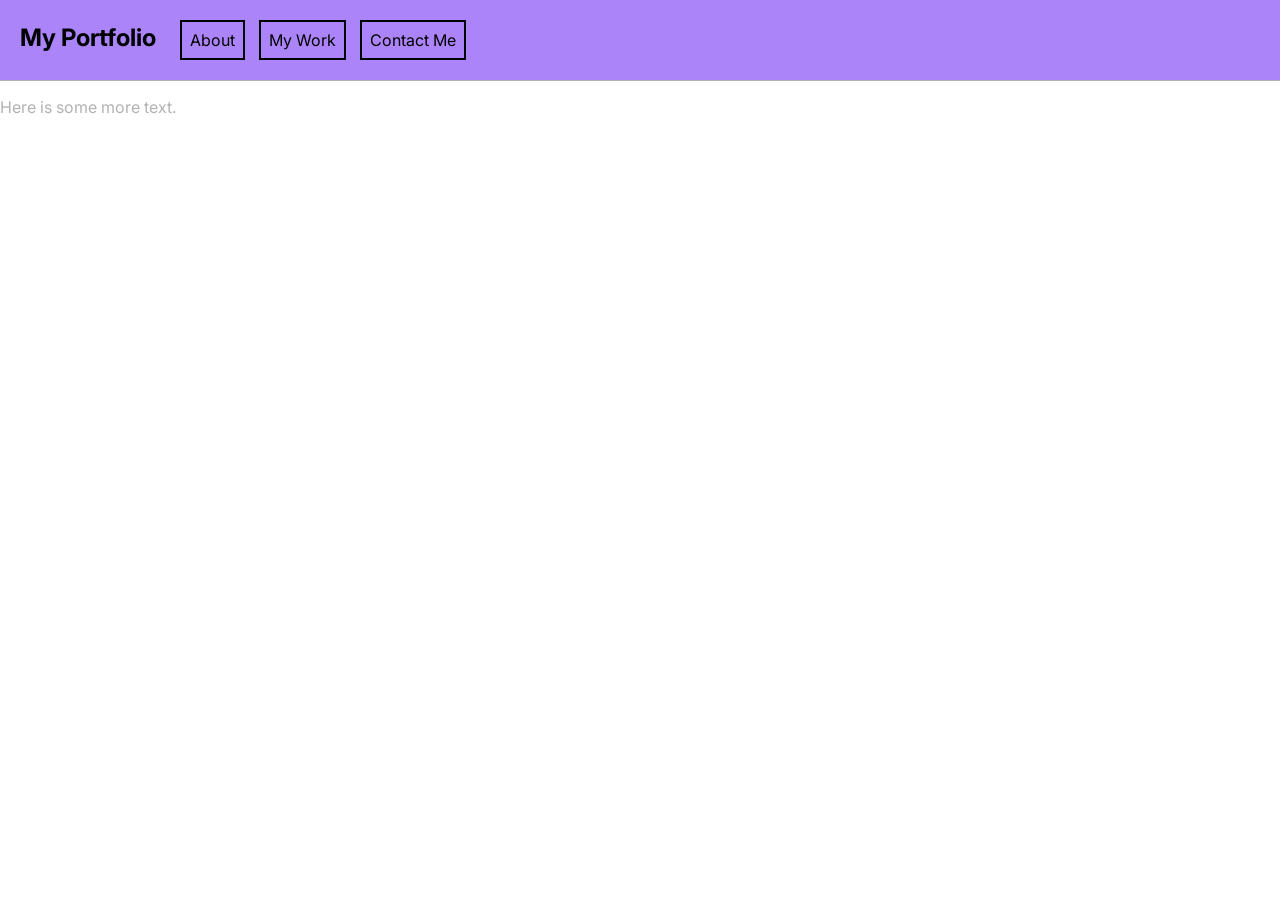
<file: index.html>
<html lang="en">
<head>
    <title>My Portfolio - Home</title>
    <link rel="stylesheet" href="/styles.css">
</head>
<body>

    <!-- make navbar here -->
    <header class="site-header">
        <h1>My Portfolio</h1>
        <nav>
            <a href="/about.html">About</a>
            <a href="/work.html">My Work</a>
            <a href="/contact.html">Contact Me</a>
        </nav>
    </header>
    <main>
        <p>Here is some more text.</p>
    </main>
</body>
</html>
</file>
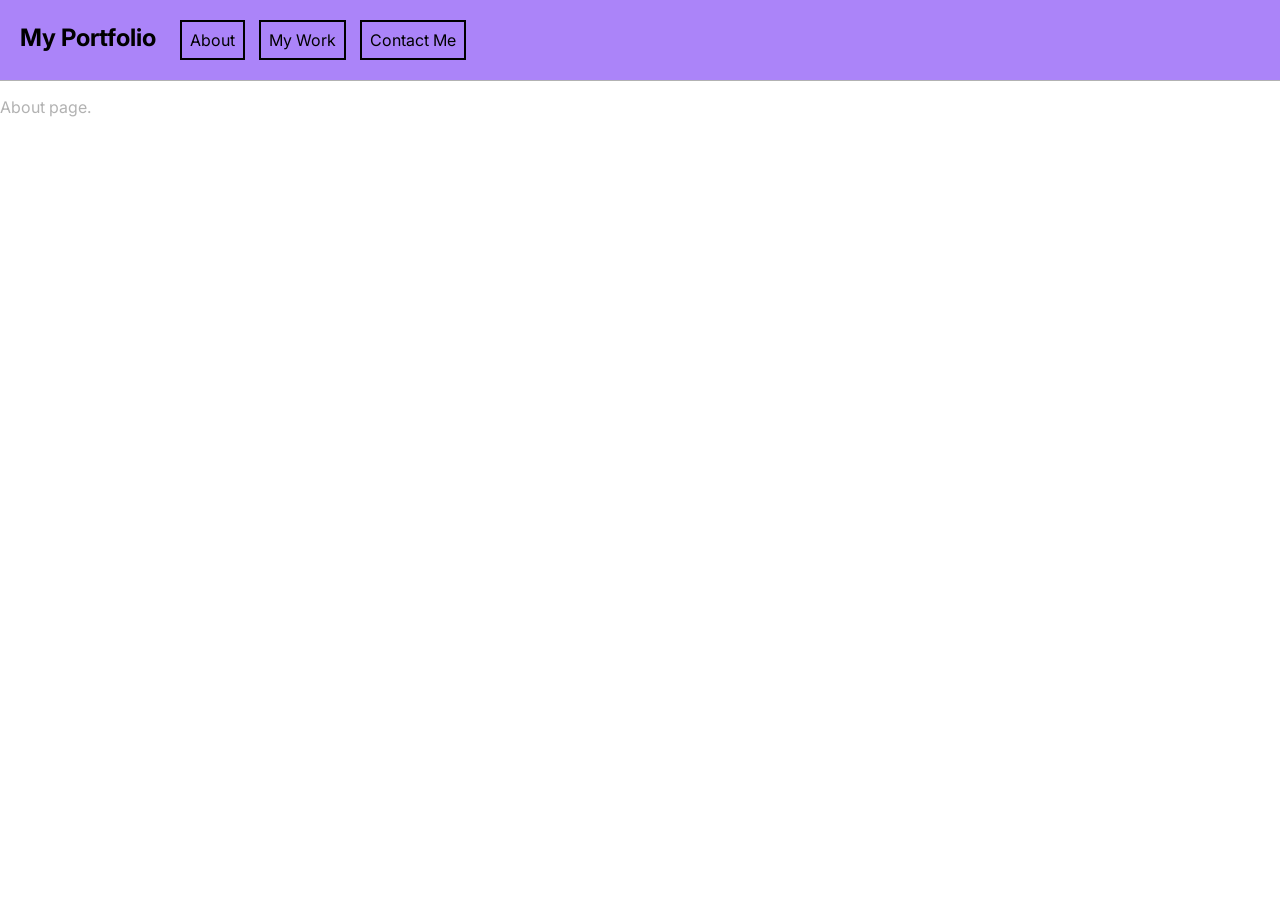
<file: about.html>
<!doctype html>
<html lang="en">
<head>
	<meta charset="utf-8">
	<meta name="viewport" content="width=device-width, initial-scale=1">
	<title>My Portfolio - About</title>
	<link rel="stylesheet" href="/styles.css">
</head>
<body>
	<header class="site-header">
		<h1>My Portfolio</h1>
		<nav>
			<a href="/about.html">About</a>
			<a href="/work.html">My Work</a>
			<a href="/contact.html">Contact Me</a>
		</nav>
	</header>
	<p>About page.</p>
</body>
</html>
</file>
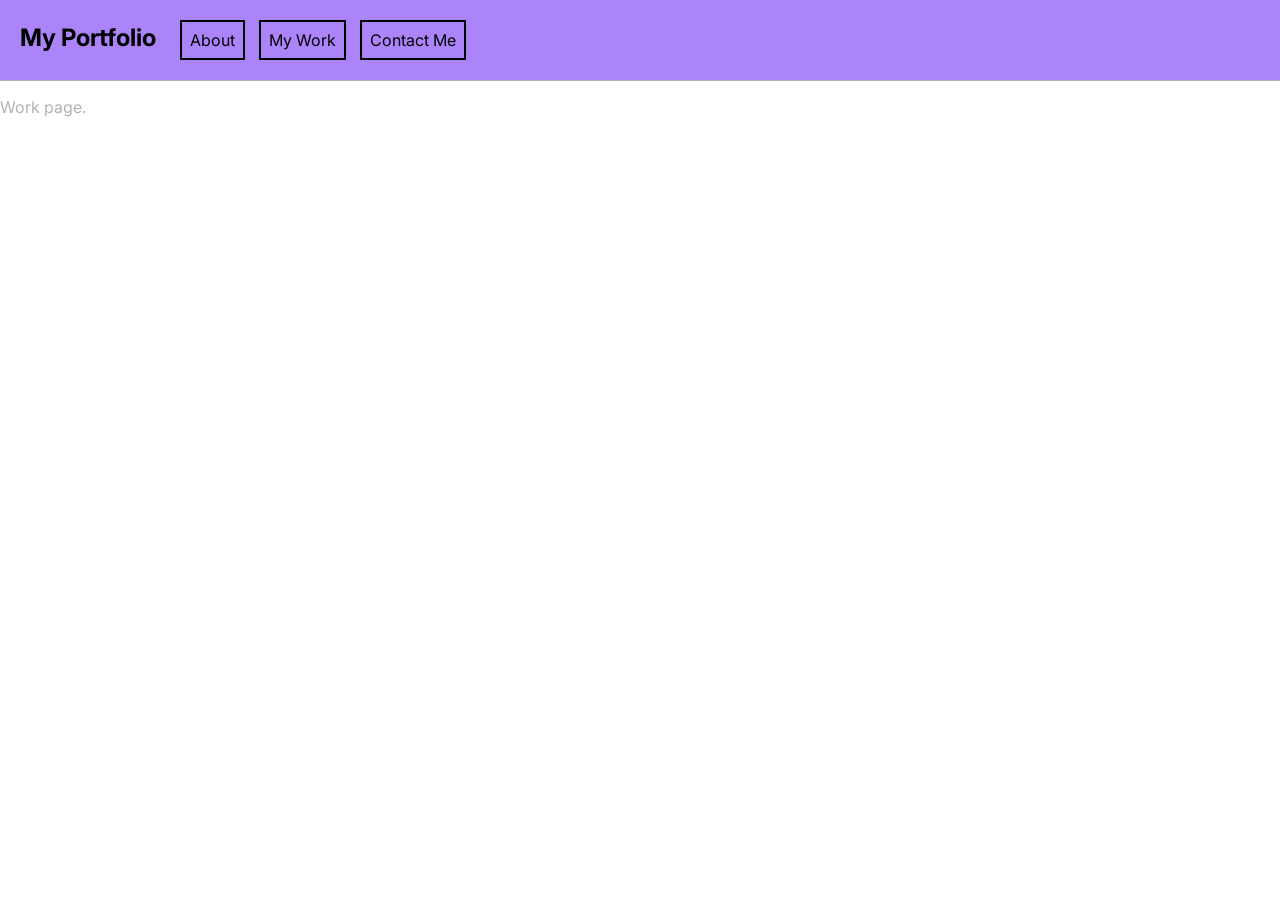
<file: work.html>
<!doctype html>
<html lang="en">
<head>
	<meta charset="utf-8">
	<meta name="viewport" content="width=device-width, initial-scale=1">
	<title>My Portfolio - My Work</title>
	<link rel="stylesheet" href="/styles.css">
</head>
<body>
	<header class="site-header">
		<h1>My Portfolio</h1>
		<nav>
			<a href="/about.html">About</a>
			<a href="/work.html">My Work</a>
			<a href="/contact.html">Contact Me</a>
		</nav>
	</header>
	<p>Work page.</p>
</body>
</html>
</file>
<file: styles.css>
@import url('https://fonts.googleapis.com/css2?family=Inter:ital,opsz,wght@0,14..32,100..900;1,14..32,100..900&display=swap');

body {
    margin: 0;
    font-family: Inter, sans-serif;
    color: #b2b2b2;
}
header.site-header {
    padding: 20px;
    background-color: #ab84f9;
    border-bottom: 1px solid #b2b2b2;

    h1 {
        font-size: 1.5rem;
        display: inline;
        color: black;
    }
    nav {
        display: inline;
        margin-left: 20px;
    }
    a {
        color: black;
        text-decoration: none;
        display: inline-block;
        padding: 8px;
        margin-right: 10px;
        border: 2px solid black;
    }
}
</file>
